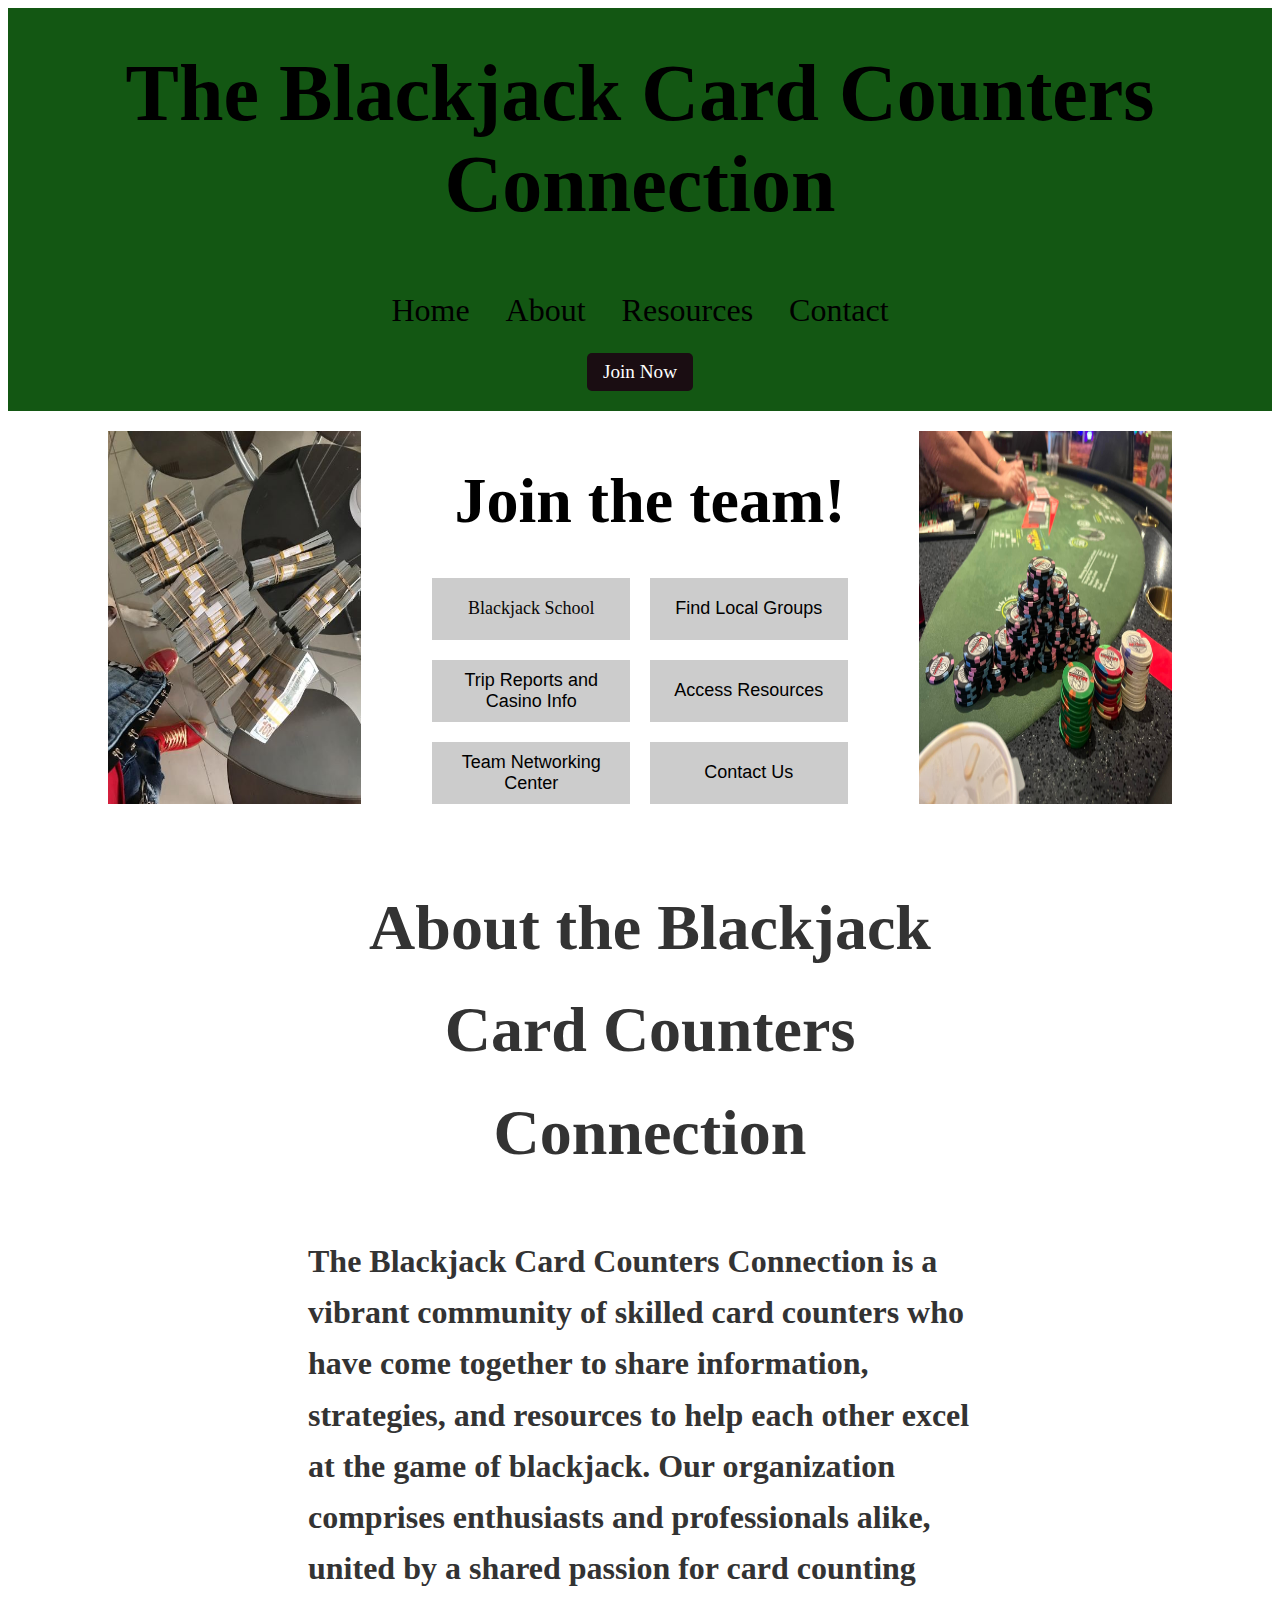
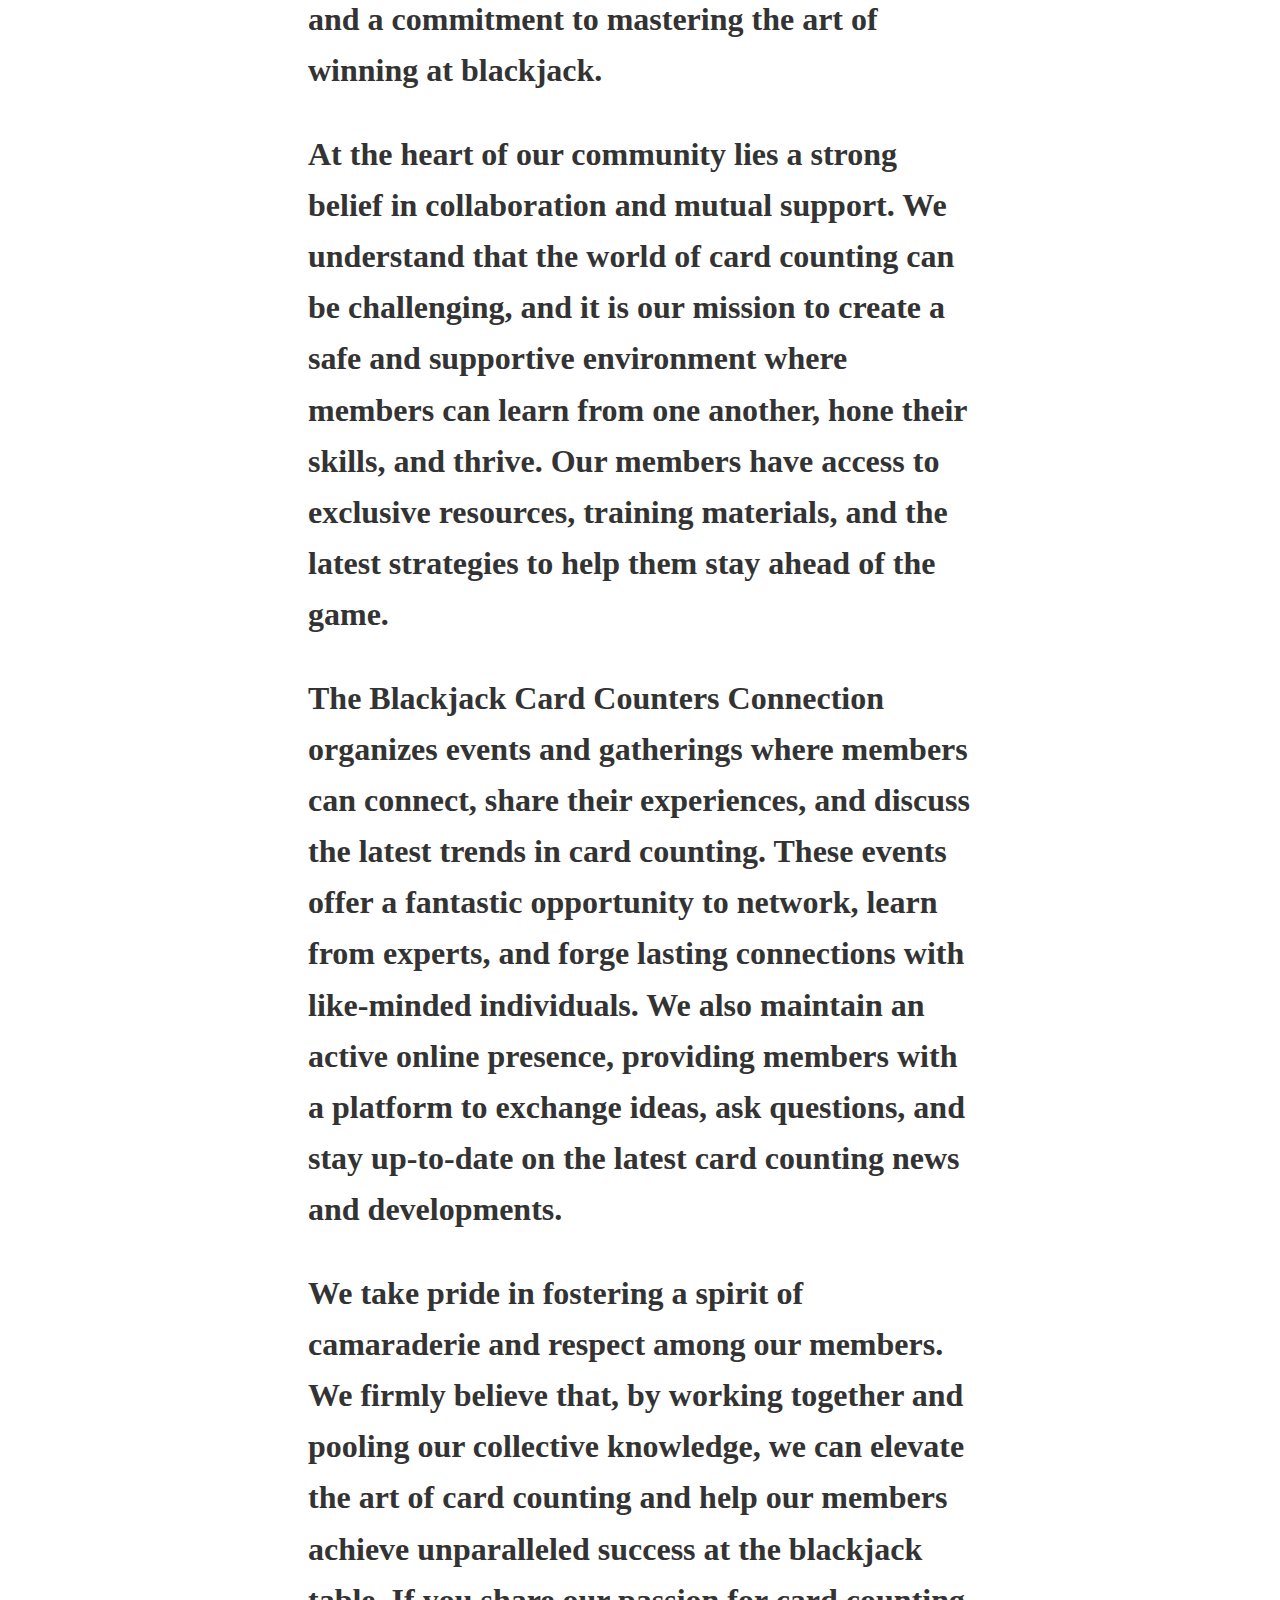
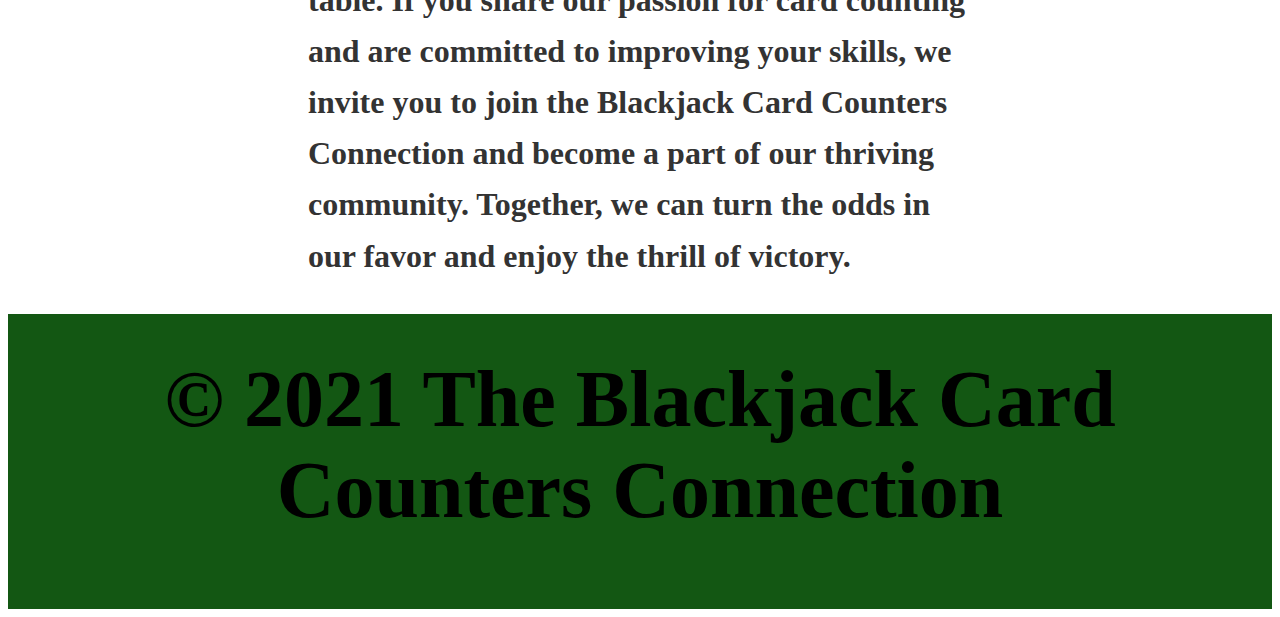
<file: index.html>
<!DOCTYPE html>
<html lang="en">
  <head>
    <meta charset="UTF-8">
    <meta name="viewport" content="width=device-width, initial-scale=1.0">
    <meta name="description" content="Join the Blackjack Card Counters Connection and share information about blackjack games across America and around the world.">
    <title>Join the Blackjack Card Counters Connection</title>
    <link href="https://fonts.googleapis.com/css2?family=Roboto:wght@400;700&display=swap" rel="stylesheet">
    <link rel="stylesheet" href="style.css">
  </head>
  <body>
    <header>
      <h1>The Blackjack Card Counters Connection</h1>
      <nav class="navbar">
        <ul>
          <li><a href="#home">Home</a></li>
          <li><a href="#about">About</a></li>
          <li><a href="#resources">Resources</a></li>
          <li><a href="#contact">Contact</a></li>
        </ul>
      </nav>
      <div class="cta-container">
        <a href="#join" class="cta-button">Join Now</a>
      </div>
    </header>
    </header>
    <div class="images-container">
        <img src="fatstacksresu.jpg" id ="cash" alt="A whole lot of chips">
               
        <section class="button-section">
          <h2>Join the team!</h2>
          <div class="button-grid">
              <a href="school.html" class="button-link">Blackjack School</a>
            <button>Find Local Groups</button>
            <button>Trip Reports and Casino Info</button>
            <button>Access Resources</button>
            <button>Team Networking Center</button>
            <button>Contact Us</button>
          </div>
        </section>

        <img src="thirdpic.jpg" id ="chips" alt="photo of blackjack bet">
        
      </div>
    <main>

 
    
      <section class="intro">
        <h2>About the Blackjack Card Counters Connection</h2>
        <p>The Blackjack Card Counters Connection is a vibrant community of skilled card counters who have come together to share information, strategies, and resources to help each other excel at the game of blackjack. Our organization comprises enthusiasts and professionals alike, united by a shared passion for card counting and a commitment to mastering the art of winning at blackjack.</p>
        
        <p>At the heart of our community lies a strong belief in collaboration and mutual support. We understand that the world of card counting can be challenging, and it is our mission to create a safe and supportive environment where members can learn from one another, hone their skills, and thrive. Our members have access to exclusive resources, training materials, and the latest strategies to help them stay ahead of the game.</p>
        
        <p>The Blackjack Card Counters Connection organizes events and gatherings where members can connect, share their experiences, and discuss the latest trends in card counting. These events offer a fantastic opportunity to network, learn from experts, and forge lasting connections with like-minded individuals. We also maintain an active online presence, providing members with a platform to exchange ideas, ask questions, and stay up-to-date on the latest card counting news and developments.</p>
        
        <p>We take pride in fostering a spirit of camaraderie and respect among our members. We firmly believe that, by working together and pooling our collective knowledge, we can elevate the art of card counting and help our members achieve unparalleled success at the blackjack table. If you share our passion for card counting and are committed to improving your skills, we invite you to join the Blackjack Card Counters Connection and become a part of our thriving community. Together, we can turn the odds in our favor and enjoy the thrill of victory.</p>
      </section>

    <footer>
      <h1>&copy; 2021 The Blackjack Card Counters Connection</h1>
    </footer>
  </body>
</html>
</file>
<file: style.css>
:root {
  --primary-color: #333;
  --secondary-color: #ccc;
  --text-color: #fff;
  display: flex;
 
}
@media screen and (max-width: 768px) {
#basic
{
  max-width: 500px;
}
}

header, footer {
  background-color: rgb(19, 87, 19);
  color: black;
  padding: 20px;
  text-align: center;
}


.navbar {
  background-color: rgb(19, 87, 19);
  display: flex;
  justify-content: center;
}
.navbar ul {
  list-style-type: none;
  margin: 0;
  padding: 0;
}

.navbar li {
  display: inline;
}

.navbar a {
  display: inline-block;
  font-size: 2rem; /* Adjust the font size */
  padding: 0.5rem 1rem; /* Adjust the padding */
  text-decoration: none;
  color: #000;
}

.navbar a:hover {
  color:rgb(160, 158, 65);
}
main {
  display: flex;
  flex-direction: column;
  align-items: center;
  overflow: hidden; /* clearfix */
}

.button-grid {
  display: grid;
  grid-template-columns: repeat(2, 1fr);
  grid-template-rows: repeat(3, 1fr);
  grid-gap: 20px; /* add some spacing */
  max-width: 80%;
  margin: 20px auto;
}

.button-grid button {
  background-color: var(--secondary-color);
  border: none;
  padding: 10px;
  font-size: 18px;
  width: 100%;
}

.button-grid button:hover {
  background-color: var(--primary-color);
  color: var(--text-color);
}

h1 {
  font-size: 5rem;
  margin-top: 0;
  padding-top: 20px;
  text-align: center;
}

h2 {
  font-size: 4rem;
  margin-bottom: 0;
  padding-bottom: 20px;
  margin-left: 20px;
  text-align: center;
}
img {
  max-width: 20%; /* Adjust this value according to your desired image size */
  max-height: auto; /* Set a maximum height for the images */
  height: auto;
  margin-top: 20px;
  margin-bottom: 20px;
}
.images-container {
  display: flex;
  justify-content: space-between;
 
}

#cash
{
  padding-left: 100px;
}
#chips
{
  padding-right: 100px;
}

.content-container {
  display: flex;
  align-items: center;
  justify-content: center;
}

.textandmovie
{
  display: flex;

}

@media (max-width: 468px) {
  h1 {
    font-size: 3rem;
  }
  h2 {
    font-size: 2.5rem;
  }
  .button-grid {
    max-width: 100%;
  }
}

/* Add hover effect for buttons */
.button-grid button:hover {
  background-color: var(--primary-color);
  color: var(--text-color);
  cursor: pointer;
}

/* Add hover effect for navigation links */
nav a:hover {
  text-decoration: underline;
  cursor: pointer;
}


.intro{
  font-size: 2rem;
  font-weight: 600; /* Semi-bold font weight */
  line-height: 1.6;
  color: #333;
position: flex;
  padding-left: 300px;
  padding-right: 300px;
}


.hero-image {
  text-align: left;
  margin-left: 20px; /* Add some space to the left */
}

.cta-container {
  display: flex;
  justify-content: center;
  margin-top: 1rem;
}
#intro
{
 
  max-width: 600px;
}

.tableandtext
{
  display: flex; /* Use flexbox for the layout */
  align-items: flex-start; 
}

.intropart
{
  display: flex; /* Use flexbox for the layout */
  align-items: flex-start; 
}

.cta-button {
  background-color: rgb(26, 13, 18);
  border: none;
  border-radius: 5px;
  color: #fff;
  font-size: 1.2rem;
  padding: 0.5rem 1rem;
  text-decoration: none;
}

.cta-button:hover {
  background-color: rgb(160, 158, 65);
}

.button-link {
  display: flex;
  align-items: center;  
  justify-content: center;
  background-color: var(--secondary-color);
  color: #080707;
  text-decoration: none;

  
  font-size: 18px;
  border:none;
  width:100%;
  transition: background-color 0.2s;
  text-align: center;
  line-height: normal;
}






.button-link:hover {
  background-color: rgb(160, 158, 65);
  cursor: pointer;
}
</file>
